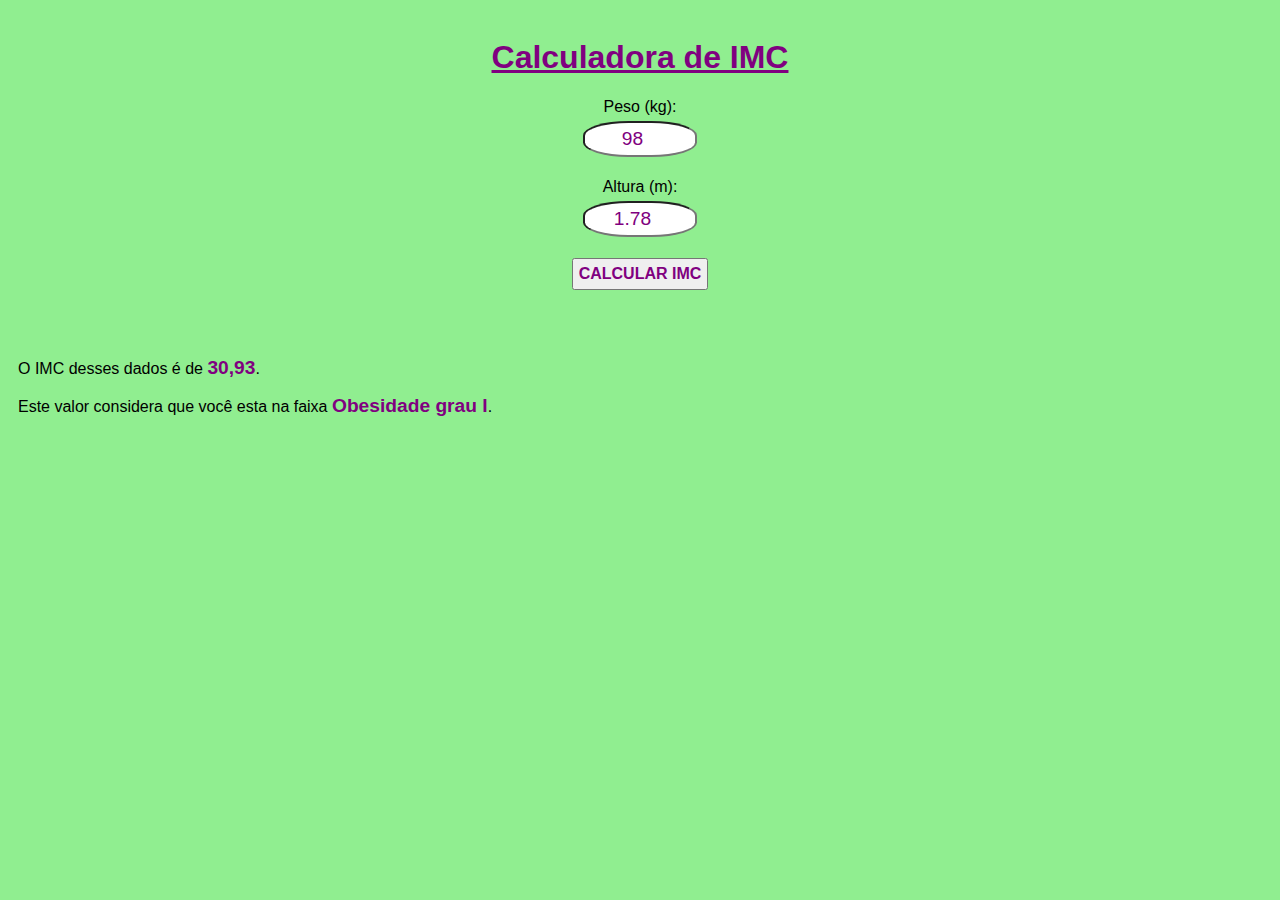
<file: Atividade Final_IMC - Customizda/index.html>
<!DOCTYPE html>
<html lang="pt-BR">

<head>
    <meta charset="utf-8" />
    <meta http-equiv="X-UA-Compatible" content="IE=edge" />
    <meta name="viewport" content="width=device-width, initial-scale=1.0" />

    <link rel="stylesheet" href="./css/style.css" />

    <title>IMC-v2</title>
</head>

<body>
    <h1>Calculadora de IMC</h1>

    <p>
        <label for="input-weight">Peso (kg):</label><br />
        <input id="input-weight" type="number" min="10" max="200" step="0.1" value="98" />
    </p>

    <p>
        <label for="input-height">Altura (m):</label><br />
        <input id="input-height" type="number" min="1" max="3" step="0.01" value="1.78" />
    </p>

    <p>
        <button id="button-calculate-imc"><strong>CALCULAR IMC</strong></button>
    </p>
    <br /><br />

    <p id="p-imc">O IMC desses dados é de <strong id="imc-result"></strong>.</p>
    <p id="p-imcTable">
        Este valor considera que você esta na faixa
        <strong id="imcTableR"></strong>.
    </p>

    <script defer src="./js/script.js"></script>
</body>

</html>
</file>
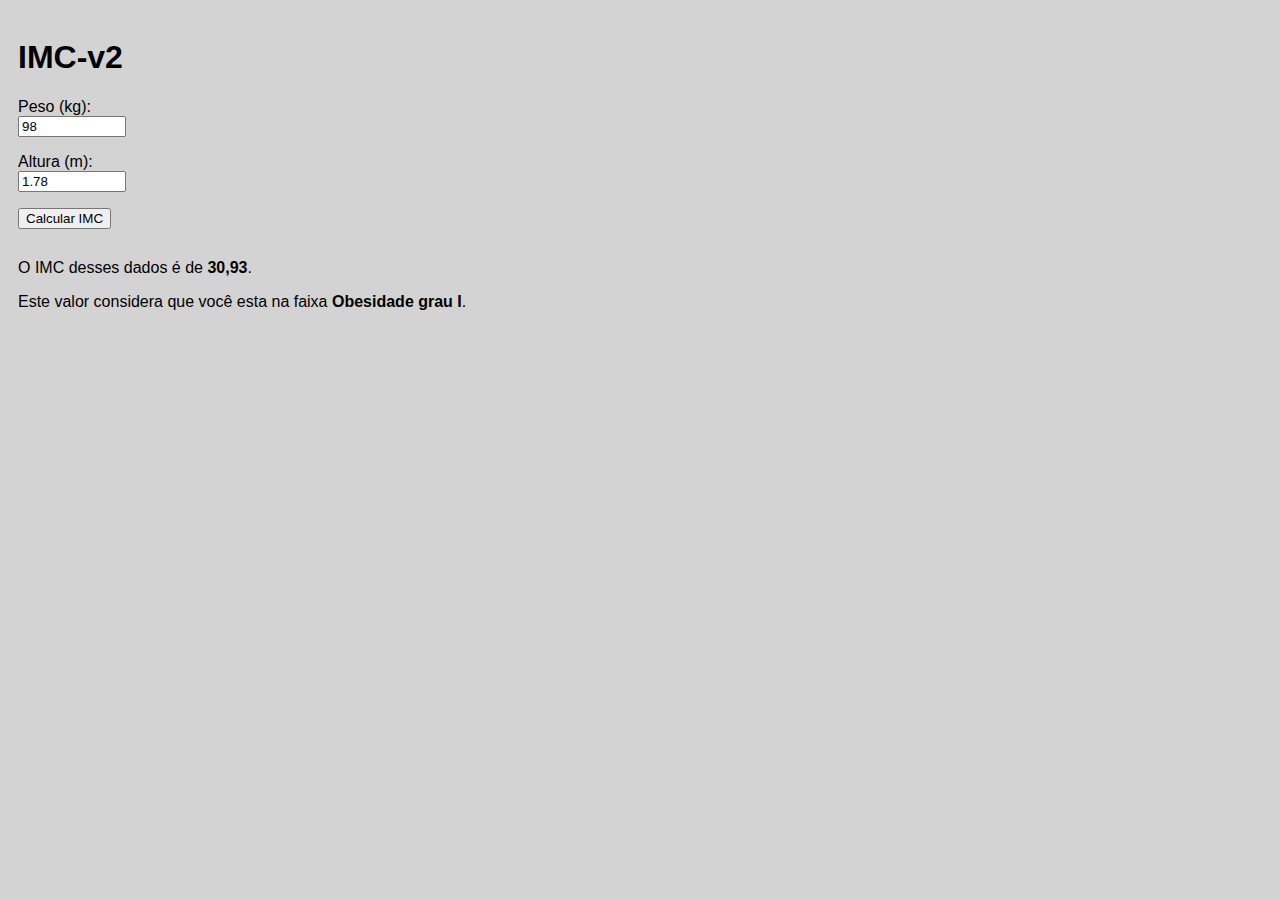
<file: Atividade Final_IMC/index.html>
<!DOCTYPE html>
<html lang="pt-BR">

<head>
    <meta charset="utf-8" />
    <meta http-equiv="X-UA-Compatible" content="IE=edge" />
    <meta name="viewport" content="width=device-width, initial-scale=1.0" />

    <link rel="stylesheet" href="./css/style.css" />

    <title>IMC-v2</title>
</head>

<body>
    <h1>IMC-v2</h1>

    <p>
        <label for="input-weight">Peso (kg):</label><br />
        <input id="input-weight" type="number" min="10" max="200" step="0.1" value="98" />
    </p>

    <p>
        <label for="input-height">Altura (m):</label><br />
        <input id="input-height" type="number" min="1" max="3" step="0.01" value="1.78" />
    </p>

    <p>
        <button id="button-calculate-imc">Calcular IMC</button>
    </p>

    <p id="p-imc">O IMC desses dados é de <strong id="imc-result"></strong>.</p>
    <p>
        Este valor considera que você esta na faixa
        <strong id="imcTableR"></strong>.
    </p>

    <script defer src="./js/script.js"></script>
</body>

</html>
</file>
<file: Atividade Final_IMC - Customizda/css/style.css>
h1 {
    text-decoration: underline;
    color: purple;
}

body {
    padding: 10px;
    font-family: Arial, Helvetica, sans-serif;
    background-color: lightgreen;
    text-align: center;
}

input {
    margin: 5px;
    padding: 5px;
    width: 100px;
    border-radius: 40%;
    text-align: center;
    color: purple;
    font-size: 1.2em;
}

#p-imc,
#p-imcTable {
    margin-top: 15px;
    text-align: left;
}

p strong {
    color: purple;
    font-size: 1.2em;
}

button {
    cursor: pointer;
    padding: 5px;
    color: purple;
}
</file>
<file: Atividade Final_IMC/css/style.css>
body {
  padding: 10px;
  font-family: Arial, Helvetica, sans-serif;
  background-color: lightgray;
}

input {
  width: 100px
}

#p-imc {
  margin-top: 30px;
}
</file>
